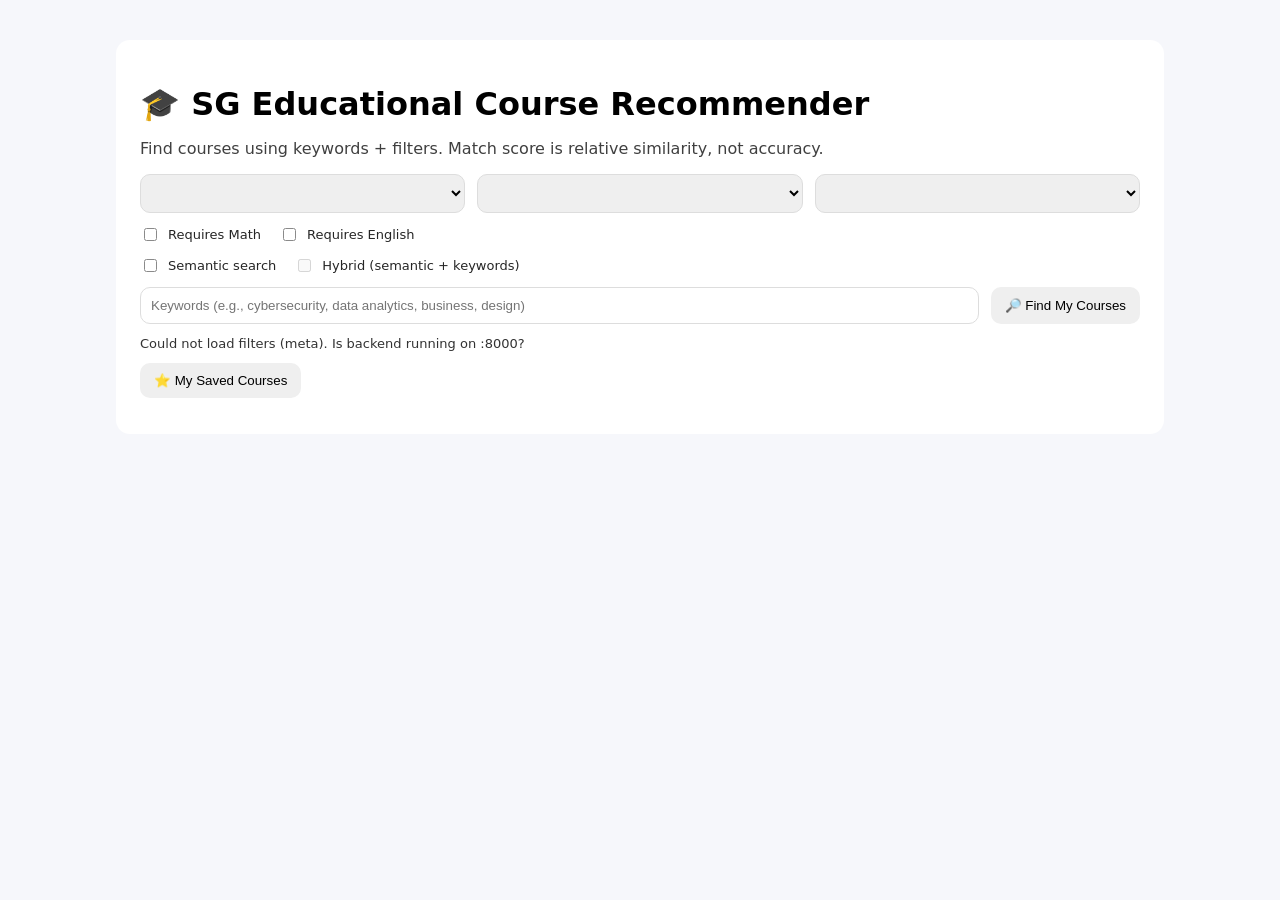
<file: frontend/index.html>
<!DOCTYPE html>
<html>
  <head>
    <meta charset="utf-8" />
    <title>SG Educational Course Recommender</title>
    <link rel="stylesheet" href="./styles.css" />
  </head>

  <body>
    <div class="container">
      <h1>🎓 SG Educational Course Recommender</h1>
      <p class="sub">
        Find courses using keywords + filters.
        <span
          class="hint"
          title="Scores are relative similarity for this search run (not accuracy)."
        >
          Match score is relative similarity, not accuracy.
        </span>
      </p>

      <div class="row">
        <select id="institutionType"></select>
        <select id="level"></select>
        <select id="institution"></select>
      </div>

      <div class="row toggles">
        <label class="toggle">
          <input type="checkbox" id="requiresMath" />
          Requires Math
        </label>

        <label class="toggle">
          <input type="checkbox" id="requiresEnglish" />
          Requires English
        </label>
      </div>

      <div class="row toggles">
        <label class="toggle">
          <input type="checkbox" id="useSemantic" />
          Semantic search
        </label>

        <label class="toggle">
          <input type="checkbox" id="useHybrid" disabled />
          Hybrid (semantic + keywords)
        </label>
      </div>

      <div class="row">
        <input
          id="query"
          placeholder="Keywords (e.g., cybersecurity, data analytics, business, design)"
        />
        <button id="btn">🔎 Find My Courses</button>
      </div>

      <div id="msg" class="msg"></div>

      <!-- ✅ My Saved Courses only -->
      <div class="row">
        <button id="btnSaved" type="button">⭐ My Saved Courses</button>
      </div>

      <!-- ✅ Saved-only view -->
      <div id="savedPanel" class="savedPanel" style="display: none"></div>

      <!-- ✅ Compare bar (search view only; JS hides it in saved view) -->
      <div id="compareBar" class="compareBar" style="display: none">
        <div>
          <strong>Compare:</strong>
          <span id="compareCount">0</span> selected (max 3)
        </div>
        <div class="compareActions">
          <button id="btnCompare">Compare now</button>
          <button id="btnClearCompare">Clear</button>
        </div>
      </div>

      <div id="comparePanel" class="comparePanel" style="display: none"></div>

      <!-- Search results -->
      <div id="results"></div>
    </div>

    <script src="app.js?v=5"></script>
  </body>
</html>
</file>
<file: frontend/styles.css>
body {
  font-family: system-ui, -apple-system, Arial;
  background: #f6f7fb;
  margin: 0;
}

.container {
  max-width: 1000px;
  margin: 40px auto;
  background: white;
  padding: 24px;
  border-radius: 14px;
}

.row {
  display: flex;
  gap: 12px;
  margin: 12px 0;
}

select,
input {
  flex: 1;
  padding: 10px;
  border-radius: 10px;
  border: 1px solid #ddd;
}

button {
  padding: 10px 14px;
  border-radius: 10px;
  border: 0;
  cursor: pointer;
}

.card {
  display: flex;
  justify-content: space-between;
  gap: 16px;
  padding: 16px;
  border: 1px solid #eee;
  border-radius: 12px;
  margin-top: 12px;
}

.card-main {
  flex: 1;
  min-width: 0;
}

.meta {
  font-size: 13px;
  opacity: 0.7;
  margin-bottom: 8px;
}

.skills {
  font-size: 13px;
  opacity: 0.85;
  margin: 6px 0 8px;
}

.skills strong {
  font-weight: 700;
}

.score {
  min-width: 140px;
  text-align: right;
}

.scoreLabel {
  font-size: 12px;
  opacity: 0.7;
}

.scoreVal {
  font-size: 22px;
  font-weight: 700;
}

.msg {
  margin-top: 8px;
  font-size: 13px;
  opacity: 0.8;
}

.sub {
  opacity: 0.75;
  margin-top: -6px;
}

.card-top {
  display: flex;
  align-items: flex-start;
  justify-content: space-between;
  gap: 12px;
}

.comparePick {
  font-size: 0.9rem;
  user-select: none;
  display: flex;
  gap: 6px;
  align-items: center;
}

.compareBar {
  margin: 12px 0;
  padding: 10px 12px;
  border: 1px solid #ddd;
  border-radius: 12px;
  display: flex;
  justify-content: space-between;
  align-items: center;
}

.compareActions {
  display: flex;
  gap: 8px;
}

.comparePanel {
  margin: 14px 0;
  padding: 12px;
  border: 1px solid #ddd;
  border-radius: 12px;
}

.compareTableWrap {
  overflow-x: auto;
}

.compareTable {
  border-collapse: collapse;
  width: 100%;
}

.compareTable th,
.compareTable td {
  border: 1px solid #ddd;
  padding: 10px;
  text-align: left;
  vertical-align: top;
}

/* semantic/hybrid toggle row */
.row.toggles {
  align-items: center;
  gap: 18px;
  margin-top: 4px;
}

.toggle {
  display: flex;
  align-items: center;
  gap: 8px;
  font-size: 13px;
  opacity: 0.85;
  user-select: none;
}

/* richer fields on each card */
.details {
  margin-top: 10px;
  font-size: 13px;
  opacity: 0.9;
  display: grid;
  gap: 6px;
}

.detailRow strong {
  font-weight: 700;
}

.badgeNil {
  opacity: 0.6;
  font-style: italic;
}

/* actions */
.actions {
  display: flex;
  gap: 8px;
  flex-wrap: wrap;
  margin-top: 12px;
}

.officialLink,
.officialLinkSaved {
  display: inline-block;
  margin-top: 10px;
  text-decoration: none;
}

.officialLink:hover,
.officialLinkSaved:hover {
  text-decoration: underline;
}

/* search summary */
.searchSummary {
  background: #f7f8fb;
  border: 1px solid #e2e6ef;
  border-radius: 12px;
  padding: 12px 14px;
  margin-bottom: 16px;
}

.summaryTop {
  display: flex;
  flex-wrap: wrap;
  gap: 8px;
  align-items: center;
  margin-bottom: 6px;
}

.modeBadge {
  display: inline-block;
  padding: 4px 10px;
  border-radius: 999px;
  background: #e9eefc;
  font-size: 0.8rem;
  font-weight: 700;
}

.personalBadge {
  background: #e8f7ec;
}

.resultCount {
  font-size: 0.9rem;
  color: #444;
  font-weight: 600;
}

.summaryNote {
  font-size: 0.9rem;
  color: #555;
  line-height: 1.4;
}

/* why matched */
.sectionTitle {
  font-size: 0.9rem;
  font-weight: 700;
  margin: 10px 0 6px;
}

.whyMatched {
  margin-top: 8px;
}

.whyPills {
  display: flex;
  flex-wrap: wrap;
  gap: 6px;
}

.why-pill {
  display: inline-block;
  padding: 4px 10px;
  border-radius: 999px;
  background: #eef3ff;
  font-size: 0.82rem;
}

/* missing fields */
.missingInfo {
  margin-top: 10px;
  font-size: 0.85rem;
  color: #555;
}

.missingLabel {
  margin-right: 6px;
  font-weight: 600;
}

.missing-pill {
  display: inline-block;
  padding: 3px 8px;
  border-radius: 999px;
  background: #fff3cd;
  margin-right: 6px;
  font-size: 0.78rem;
}

/* responsive */
@media (max-width: 768px) {
  .container {
    margin: 16px;
    padding: 16px;
  }

  .row {
    flex-direction: column;
  }

  .card {
    flex-direction: column;
  }

  .score {
    min-width: unset;
    text-align: left;
  }

  .card-top {
    flex-direction: column;
    align-items: flex-start;
  }

  .compareBar {
    flex-direction: column;
    align-items: flex-start;
    gap: 10px;
  }
}
</file>
